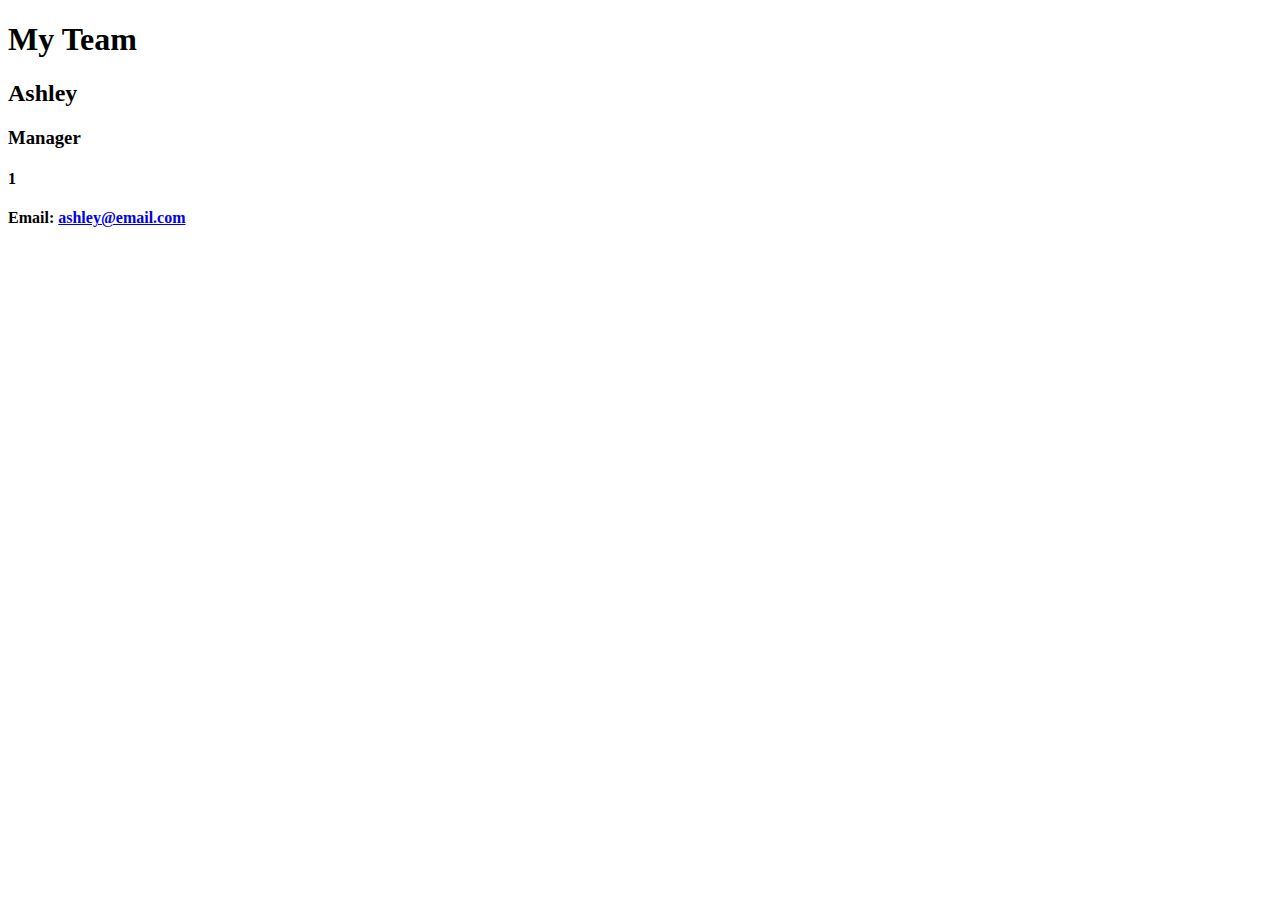
<file: index.html>
<!DOCTYPE html>
<html lang="en">

<head>
    <meta charset="UTF-8" />
    <meta name="viewport" content="width=device-width, initial-scale=1.0" />
    <meta http-equiv="X-UA-Compatible" content="ie=edge" />
    <title>My Team</title>
</head>

<body>
    <div>
        <div>
            <div>
                <h1>My Team</h1>
            </div>
        </div>
    </div>
    <div>
        <div>
            <div>
                
        <div class="employee-card">
            <div class="card-header">
            <h2>Ashley</h2>
            <h3>Manager</h3>
            </div>
            <div class="card-body">
            <h4>1</h4>
            <h4>Email: <a href="mailto:ashley@email.com">ashley@email.com</h4>
            </div>
        </div>
        
            </div>
        </div>
    </div>
</body>
</html>
</file>
